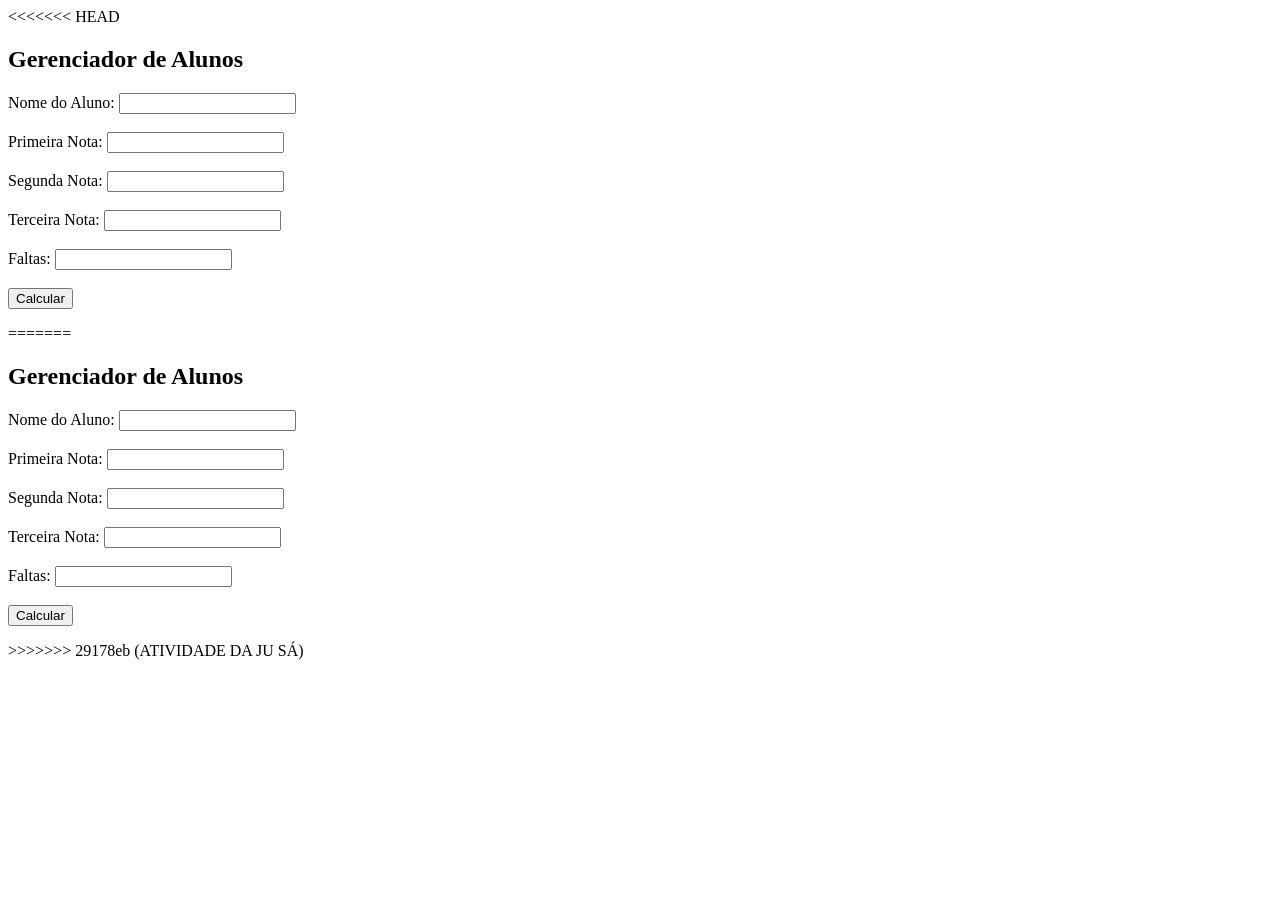
<file: sw/Atividade 0409/view.html>
<<<<<<< HEAD
<!DOCTYPE html>
<html lang="en">
<head>
    <meta charset="UTF-8">
    <meta name="viewport" content="width=device-width, initial-scale=1.0">
    <title>Gerenciador de Alunos</title>
</head>
<body>

    <h2>Gerenciador de Alunos</h2>

    <form action="controller.php" method="post">

        <label for="prod">Nome do Aluno: </label>
        <input type="text" id="prod" name="nome" required>
        <br>
        <br>
        <label for="precoUni">Primeira Nota: </label>
        <input type="number" id="precoUni" name="nota1" required> <!--NÃO DEIXA COLOCAR NÚMERO COM VÍRGULA!!!!!!!!!!!!!!!!!!!!!!!!!!!!!!!!!!!!!!!!!!!!!!-->
        <br>
        <br>
        <label for="qtnd">Segunda Nota: </label>
        <input type="text" id="qtnd" name="nota2" required>
        <br>
        <br>
        <label for="desc">Terceira Nota: </label>
        <input type="number" id="desc" name="nota3" required>
        <br>
        <br>
        <label for="estoque">Faltas: </label>
        <input type="number" id="estoque" name="faltas" required>
        <br>
        <br>
        <button type="submit">Calcular</button>

    </form>
   
</body>
=======
<!DOCTYPE html>
<html lang="en">
<head>
    <meta charset="UTF-8">
    <meta name="viewport" content="width=device-width, initial-scale=1.0">
    <title>Gerenciador de Alunos</title>
</head>
<body>

    <h2>Gerenciador de Alunos</h2>

    <form action="controller.php" method="post">

        <label for="prod">Nome do Aluno: </label>
        <input type="text" id="prod" name="nome" required>
        <br>
        <br>
        <label for="precoUni">Primeira Nota: </label>
        <input type="number" id="precoUni" name="nota1" required> <!--NÃO DEIXA COLOCAR NÚMERO COM VÍRGULA!!!!!!!!!!!!!!!!!!!!!!!!!!!!!!!!!!!!!!!!!!!!!!-->
        <br>
        <br>
        <label for="qtnd">Segunda Nota: </label>
        <input type="text" id="qtnd" name="nota2" required>
        <br>
        <br>
        <label for="desc">Terceira Nota: </label>
        <input type="number" id="desc" name="nota3" required>
        <br>
        <br>
        <label for="estoque">Faltas: </label>
        <input type="number" id="estoque" name="faltas" required>
        <br>
        <br>
        <button type="submit">Calcular</button>

    </form>
   
</body>
>>>>>>> 29178eb (ATIVIDADE DA JU SÁ)
</html>
</file>
